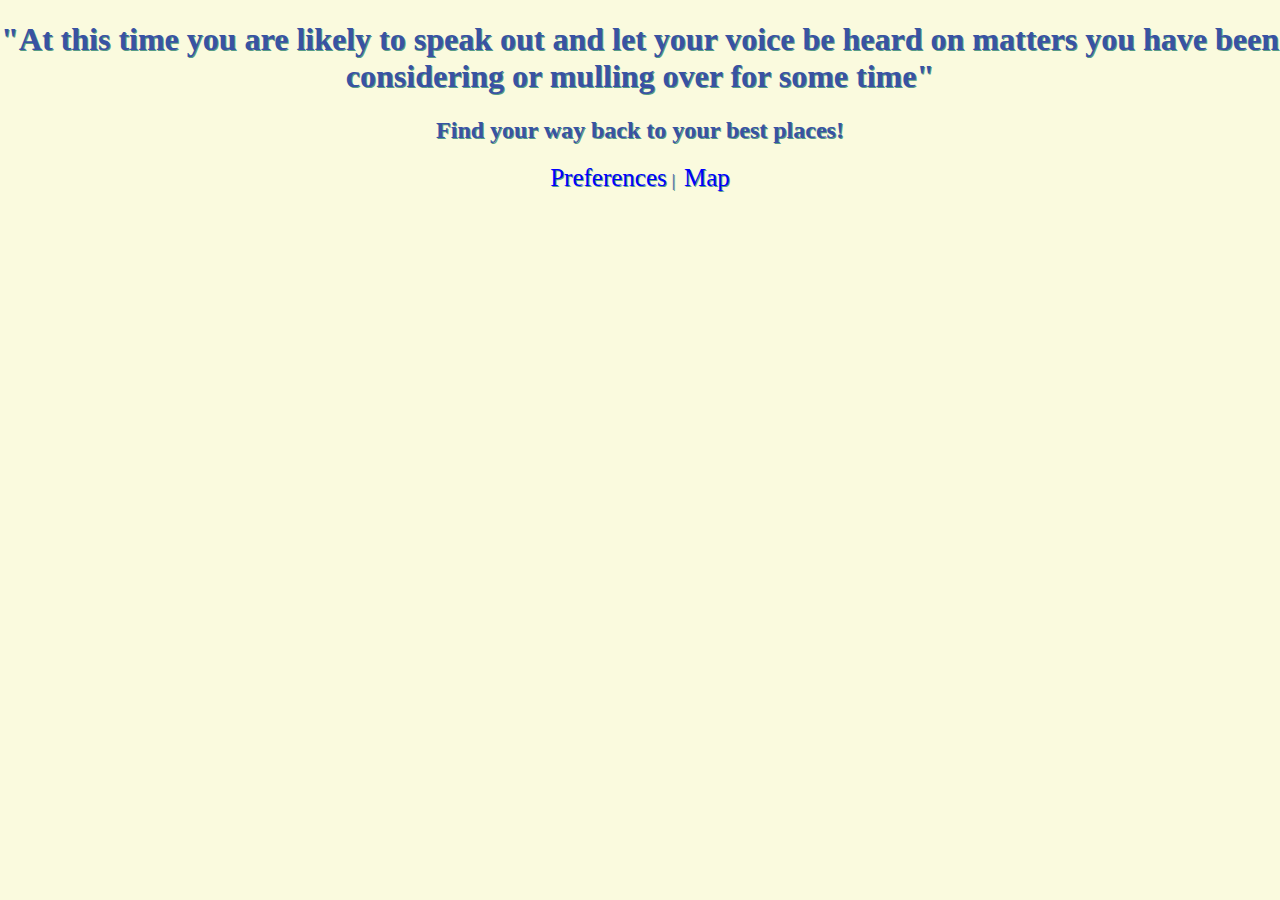
<file: index.html>
<!DOCTYPE html>
<html lang="en">

<head>
    <meta charset="UTF-8">
    <meta http-equiv="X-UA-Compatible" content="IE=edge">
    <meta name="viewport" content="width=device-width, initial-scale=1.0">
    <link rel="stylesheet" href="css/main.css">
    <title>Home Page</title>
</head>

<body onload="init()">
    <header>
        <h1 class='forecast'></h1>
        <h2>Find your way back to your best places!</h1>

    </header>
    <nav>
        <a href="user-prefs.html">Preferences</a>|
        <a href="map.html">Map</a>
    </nav>
    <script src="js/services/storage-service.js"></script>
    <script src="js/services/user-pref-service.js"></script>
    <script src="js/main.js"></script>
    </script>
</body>

</html>
</file>
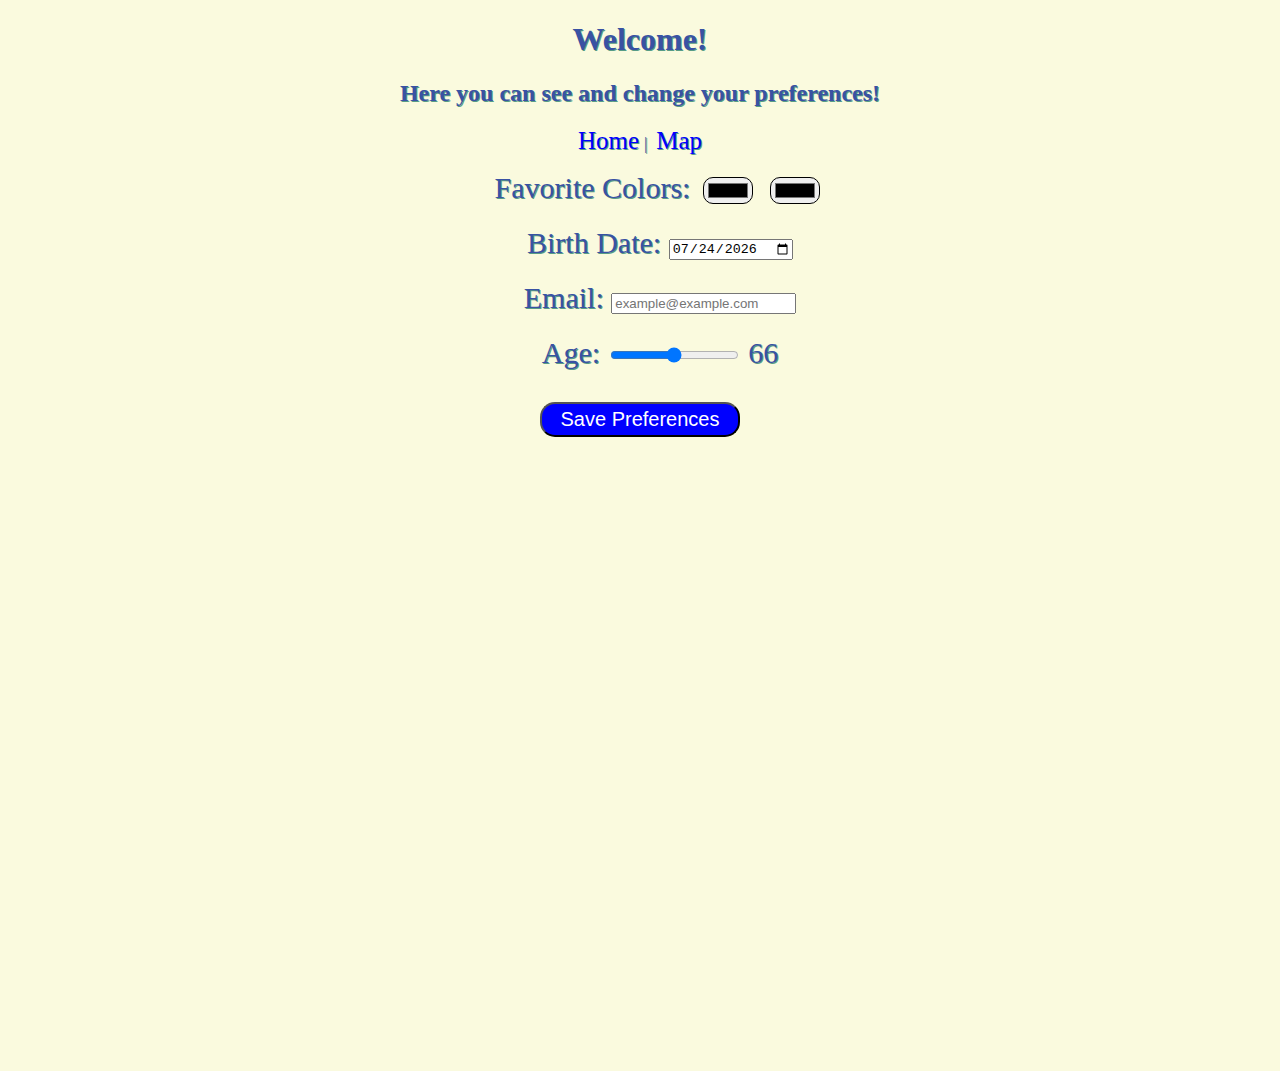
<file: user-prefs.html>
<!DOCTYPE html>
<html lang="en">

<head>
    <meta charset="UTF-8">
    <meta http-equiv="X-UA-Compatible" content="IE=edge">
    <meta name="viewport" content="width=device-width, initial-scale=1.0">
    <link rel="stylesheet" href="css/main.css">
    <link rel="stylesheet" href="css/prefs.css">
    <title>My preferences</title>
</head>

<body onload="initPage()">
    <header>
        <h1>Welcome!</h1>
        <h2>Here you can see and change your preferences!</h2>
    </header>
    <nav>
        <a href="index.html">Home</a>|
        <a href="map.html">Map</a>
    </nav>
    <main>
        <form onsubmit="submitPrefs(event)">

            <ul>
                <li>
                    <label>
                Favorite Colors:
                <input type="color" name="prefColorBg" oninput="changeBgColor(this.value)">
                <input type="color" name="prefColorTxt" oninput="changeTxtColor(this.value)">
            </label>
                </li>
                <li>
                    <label>
                Birth Date:
                <input type="date" name="birthDate" >
            </label>
                </li>
                <li>
                    <label>
                Email:
                <input type="email" name="userEmail" placeholder="example@example.com" required>
            </label>
                </li>
                <li>
                    <label>
                Age:
                <input type="range" name="userAge" min="12" max="120" value="12"  oninput="showAge(this)" >
                <span class='sAge'> 12</span>
            </label>
                </li>

            </ul>
            <button>Save Preferences</button>
        </form>
        <section class="modal " hidden>
            <h3>Your preferences have been saved!</h3>
            <button class="close-modal" onclick="closeModal()">❌</button>
        </section>
    </main>
    <script src="js/services/storage-service.js"></script>
    <script src="js/services/user-pref-service.js"></script>
    <script src="js/pref-controller.js"></script>
</body>

</html>
</file>
<file: css/main.css>
body {
    text-align: center;
    color: rgb(57, 82, 163);
    text-shadow: 1px 1px rgb(87, 156, 133);
    background-color: rgb(250, 250, 222);
    margin: 0;
}


/* Flex center: */

nav a {
    color: blue;
    text-decoration: none;
    font-size: 25px;
    margin: 5px 5px;
}

button {
    background-color: blue;
    color: white;
    border-radius: 15px;
    height: 35px;
    width: 200px;
    font-size: 20px;
}

button:hover {
    background-color: rgb(65, 63, 63);
    cursor: pointer;
}

.modal {
    position: absolute;
    height: 50%;
    width: 70%;
    left: 50%;
    top: 36%;
    transform: translate(-50%, -50%);
    background-color: black;
    opacity: 0.9;
}

.modal h3 {
    font-size: 30px;
    color: white;
    margin: 60px 0;
}

.modal .close-modal {
    position: absolute;
    right: 5px;
    top: 0;
    height: 40px;
    width: 40px;
    background-color: white;
}

.close-modal:hover {
    background-color: rgb(87, 83, 83);
}
</file>
<file: css/prefs.css>
main {
    height: 100vh;
    width: 100%;
}

main ul li {
    height: 50px;
    margin: 5px;
    list-style: none;
}

ul li label {
    font-size: 30px;
    cursor: pointer;
}

ul li input[type=color] {
    width: 50px;
    margin: 5px;
    border-radius: 10px;
}
</file>
